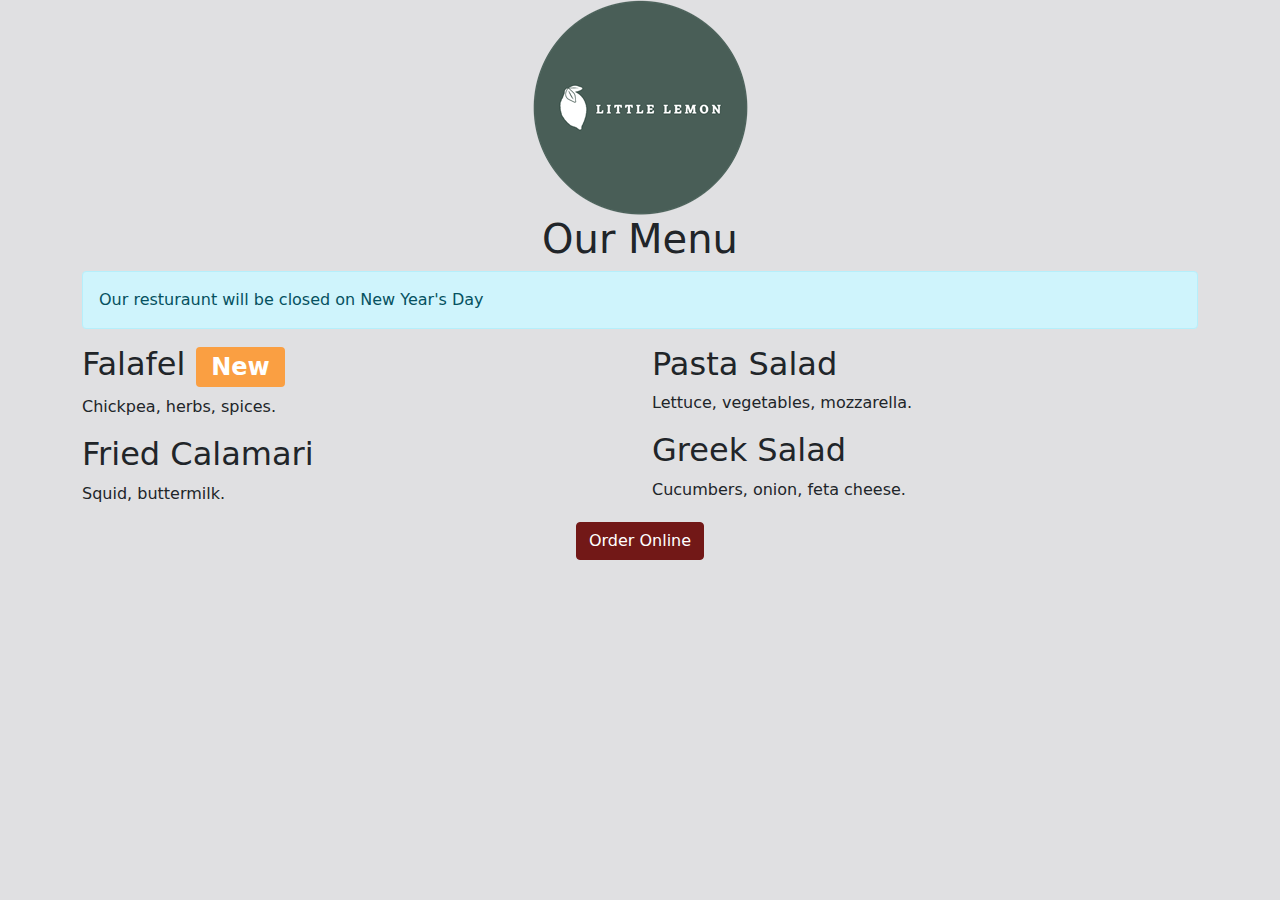
<file: examine_the_page/index.html>
<!DOCTYPE html>
<html>
<head>
    <title>Little Lemon</title>
    <link href="bootstrap.min.css" rel="stylesheet">
</head>
<body>
    <div class="container">
        <div class="row">
            <div class="col-12">
                <div class="text-center">
                    <img src="logo.png" class="img-fluid" id="logo1">
                </div>
            </div>
        </div>
        <div class="row">
            <div class="col-12">
                <div class="text-center">
                    <h1 id="menu">Our Menu</h1>
                </div>
                <div class="alert alert-info" role="alert">
                    Our resturaunt will be closed on New Year's Day
                </div>
            </div>
        </div>
        <div class="row">
            <div class="col-12 col-lg-6">
                <h2>Falafel <span class="badge bg-secondary">New</span></h2>
                <p>Chickpea, herbs, spices.</p>
                <h2>Fried Calamari</h2>
                <p>Squid, buttermilk.</p>
            </div>
            <div class="col-12 col-lg-6">
                <h2>Pasta Salad</h2>
                <p>Lettuce, vegetables, mozzarella.</p>
                <h2>Greek Salad</h2>
                <p>Cucumbers, onion, feta cheese.</p>
            </div>
        </div>
        <div class="row">
            <div class="col-12">
                <div class="text-center">
                    <button type="button" class="btn btn-primary">Order Online</button>
                </div>
            </div>
        </div>
    </div>
    <script src="bootstrap.bundle.min.js"></script>
</body>
</html>
</file>
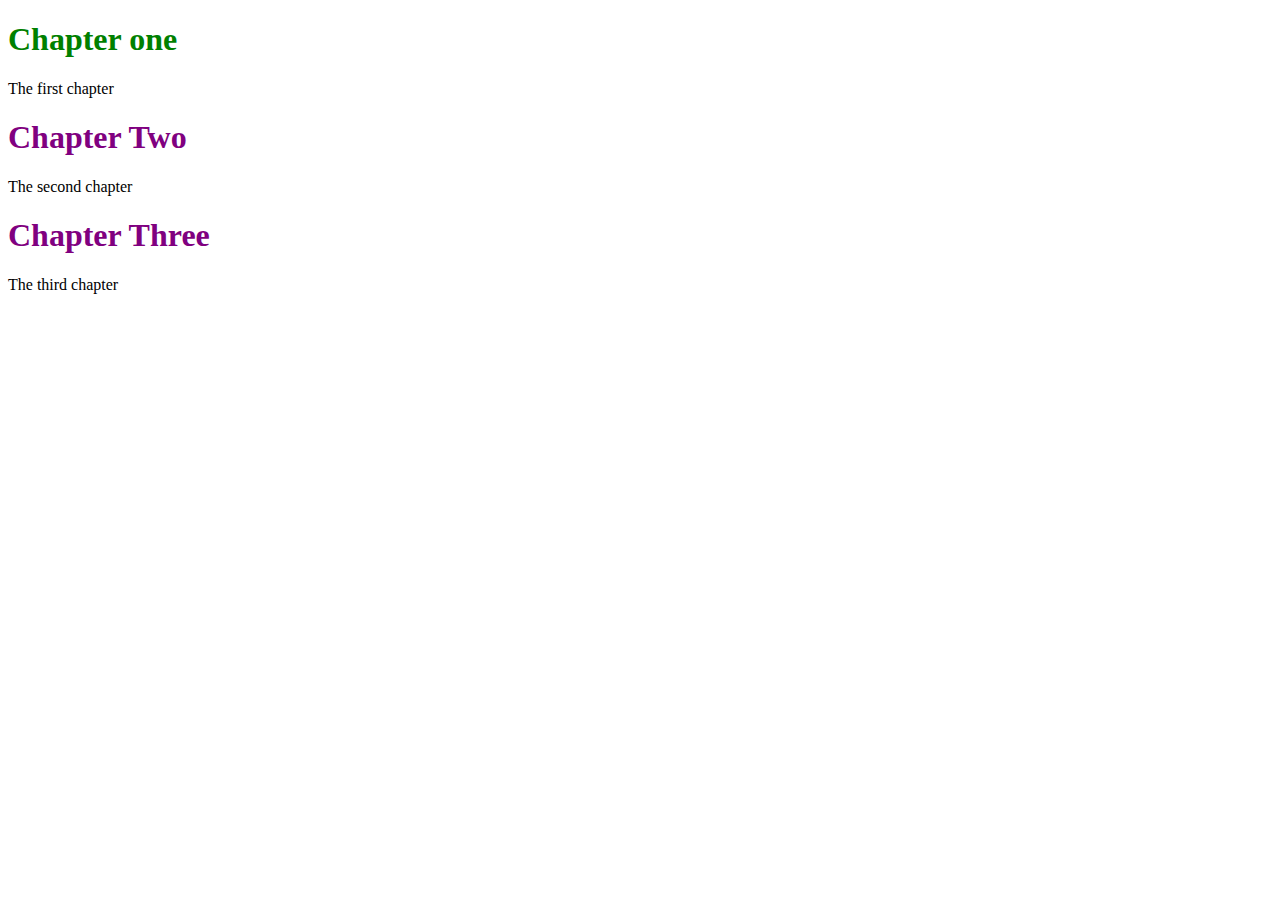
<file: index1.html>
<!DOCTYPE html>
<html>
    <head>
        <link rel="stylesheet" href="style.css"/>
    </head>
    <body>
        <h1 id= 'header1'>Chapter one</h1>
        <p>The first chapter</p>
        <h1>Chapter Two</h1>
        <p>The second chapter</p>
        <h1>Chapter Three</h1>
        <p>The third chapter</p>
    </body>
</html>
</file>
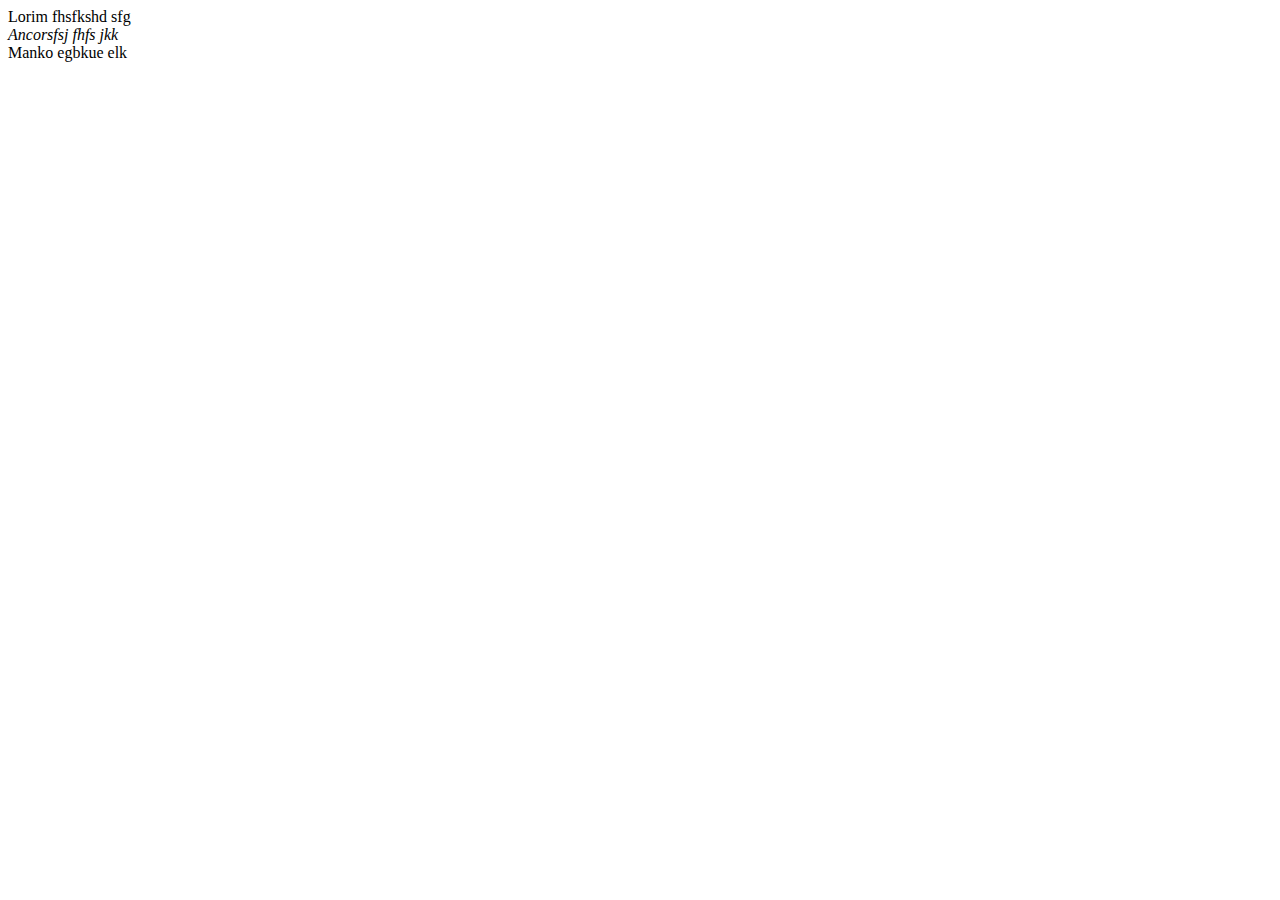
<file: index2.html>
<!DOCTYPE html>
<html>
    <head>
        <link rel='stylesheet' href="style2.css">
    </head>
    <body>
        <div>
            <span>Lorim fhsfkshd sfg</span>
            <div id="middle"><em>Ancorsfsj fhfs jkk</em></div>
            <span>Manko egbkue elk</span>
        </div>
    </body>
</html>
</file>
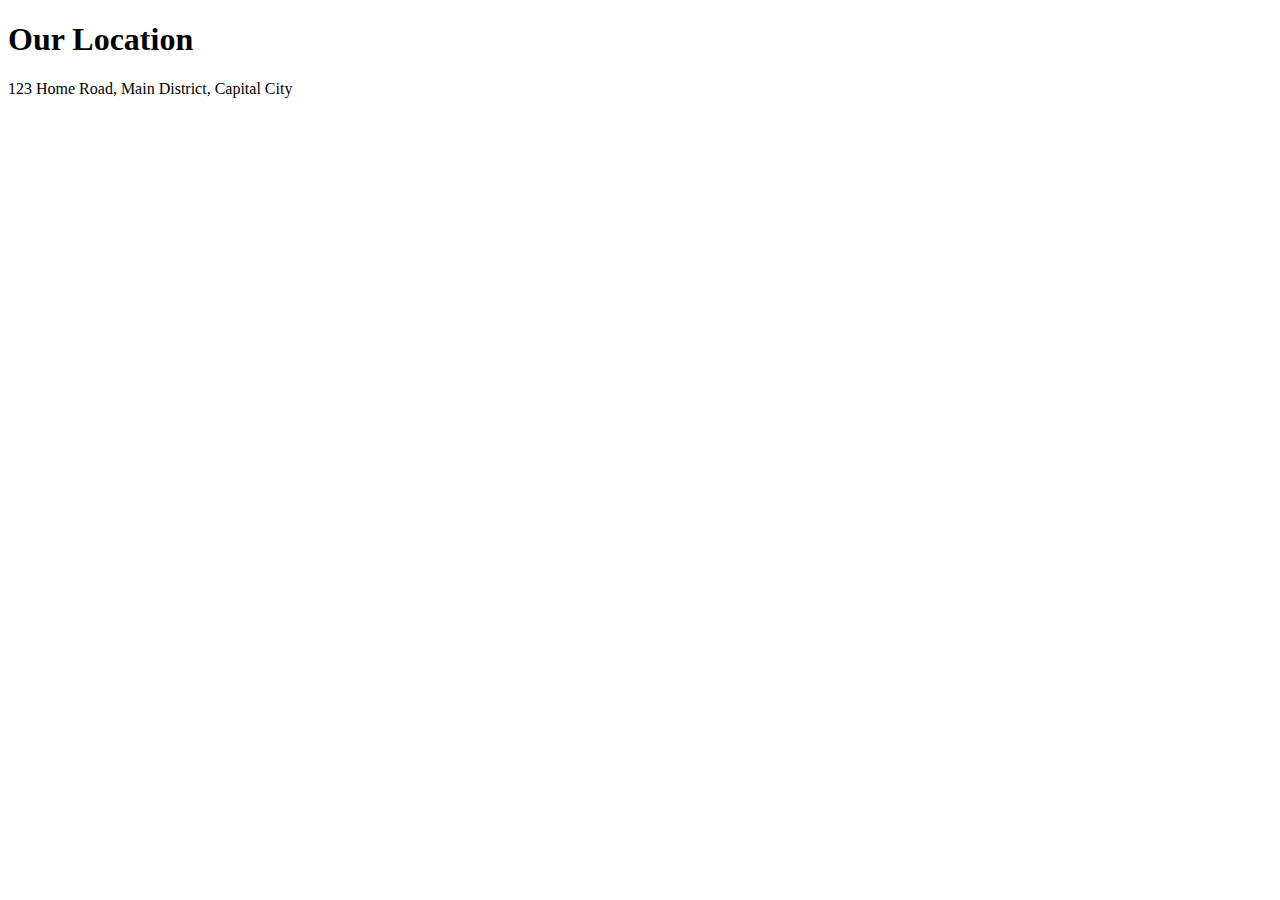
<file: location.html>
<!DOCTYPE html>
<html>
    <head>
        <title>Little Lemon</title>
    </head>
    <body>
        <h1>Our Location</h1>
        <p>123 Home Road, Main District, Capital City</p>
    </body>
</html>
</file>
<file: style.css>
h1 {
    color: purple
}

#header1 {
    color: green;
}
</file>
<file: style2.css>
#middle {
    display: block;
}
</file>
